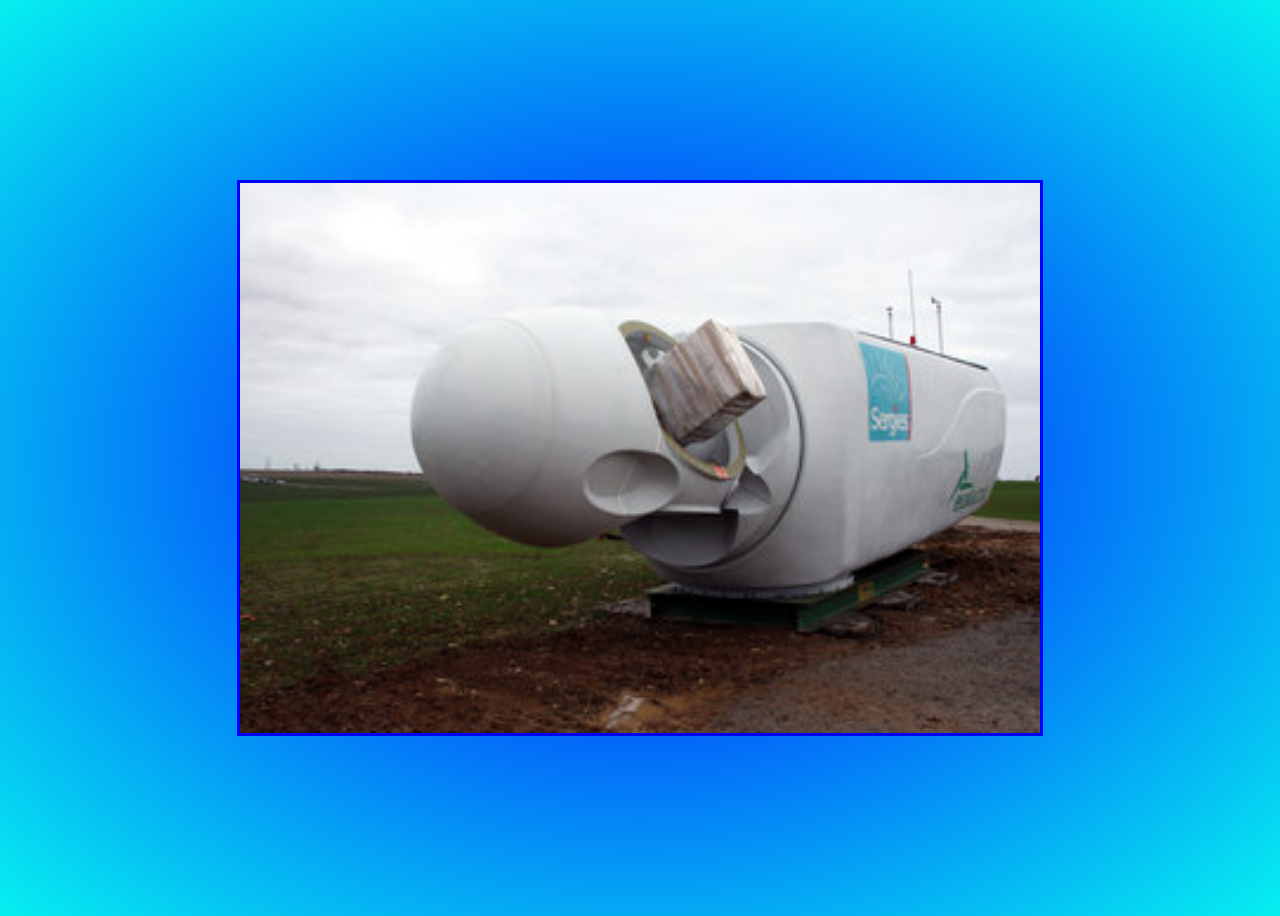
<file: Projet/pageboutique.html>
<!DOCTYPE html>
<html>

<head>
    <title>
        Boutique WindSell
    </title>
    <meta charset="utf-8">
    <link rel="stylesheet" href="pageboutique.css">

<body>
    <div id="caroussel">
        <div class="images">
            <img src="./imagesboutique/moyeu.jpg">
            <img src="./imagesboutique/pale2.jpg">
            <img src="./imagesboutique/nacelle2.jpg">
            <img src="./imagesboutique/mat.jpg">
            <img src="./imagesboutique/base.png">
            <img src="./imagesboutique/transformateur.jpg">



</body>
</head>

</html>
</file>
<file: Projet/pageboutique.css>
body {
    display: flex;
    justify-content: center;
    align-items: center;
    height: 100vh;
    background-image:
    radial-gradient(
      blue,
      #06f0f0
    );
}

.images {
    display: flex;
        width: 550px;
        height: 550px;
        animation-duration: 30s;
        animation-name: diaporama;
        animation-iteration-count: infinite;
}

@keyframes diaporama {
    0% {
        transform: translateX(0); 
    }
    16.7% { 
        transform: translateX(-830px);
    }
    33.4% {
        transform: translateX(-1670px);
    }
    50.1% {
        transform: translateX(-2650px);
    }
    66.8% {
        transform: translateX(-3550px);
    }
    83.5% {
        transform: translateX(-4280px);
    }
    100% {
        transform: translateX(0px);
    }
}

#caroussel {
    width: 800px;
    overflow: hidden;
    border: 3px solid blue;
}
</file>
